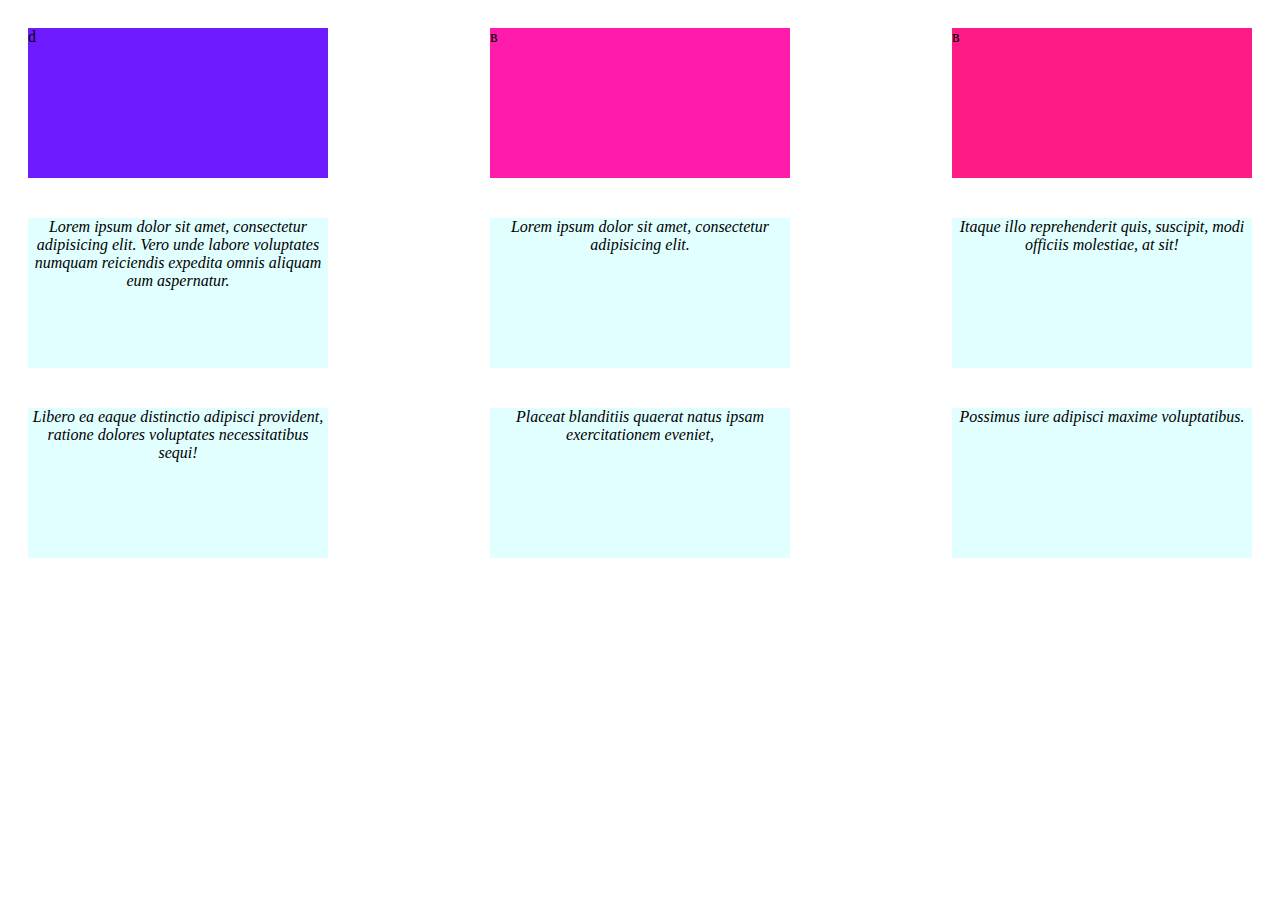
<file: dz2/index.html>
<!DOCTYPE html>
<html lang="en">
<head>
	<meta charset="UTF-8">
	<title>Document</title>
	<link rel="stylesheet/less" type="text/less" href="styles/main.less"/>
	<script src="libs/less.min.js"  type="text/javascript"></script>
</head>
<body>
	<div class="container-colors">
		<div class="container-colors__fiolet">d</div>
		<div class="container-colors__pink">в</div>
		<div class="container-colors__blue">в</div>
	</div>
	<div class="container-text">
		<div class="container-text__row1">
			<div class="text" data-tooltip="tooltip1">
				<span class="tool" data-tooltip="tooltip3">Lorem ipsum dolor sit amet, consectetur adipisicing elit. Vero unde labore voluptates numquam reiciendis expedita omnis aliquam eum aspernatur.
				</span>
			</div>
			<div class="text" data-tooltip="tooltip2">
				<span class="tool" data-tooltip="tooltip3"> Libero ea eaque distinctio adipisci provident, ratione dolores voluptates necessitatibus sequi!
				</span>
			</div>
		</div>
		<div class="container-text__row2">
			<div class="text" >
				<span class="tool" data-tooltip="tooltip3">
					Lorem ipsum dolor sit amet, consectetur adipisicing elit.
				</span>
			</div>
			<div class="text" data-tooltip="tooltip4">
				<span class="tool" data-tooltip="tooltip3">Placeat blanditiis quaerat natus ipsam exercitationem eveniet, 
				</span>
			</div>
		</div>
		<div class="container-text__row3">
			<div class="text" data-tooltip="tooltip5">
				<span class="tool" data-tooltip="tooltip3">Itaque illo reprehenderit quis, suscipit, modi officiis molestiae, at sit!
				</span>
			</div>
			<div class="text" data-tooltip="tooltip6">
				<span class="tool" data-tooltip="tooltip3">Possimus iure adipisci maxime voluptatibus.
				</span>
			</div>
		</div>
	</div>
</body>
</html>
</file>
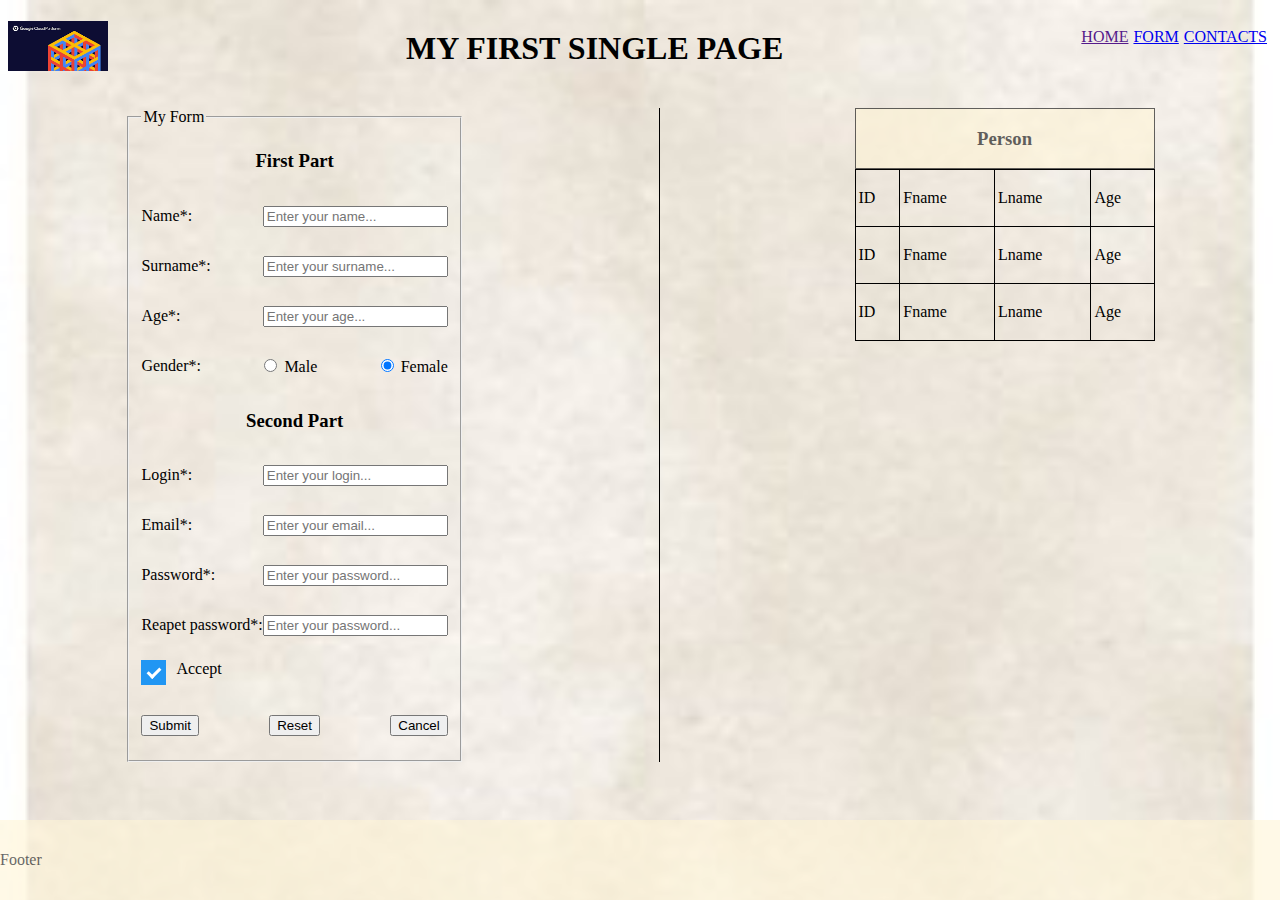
<file: dz1/dz1/index.html>
<!DOCTYPE html>
<html lang="en">
<head>
	<meta charset="UTF-8">
	<title>dz1</title>
	<link rel="stylesheet" href="styles/style.css">
</head>
<body>
<header class="page-header">
		<div>
	<img id="imgLogo" class ="page-header__img-logo"src="images/logo.png" alt="logo">
</div>
<h1 >MY FIRST SINGLE PAGE</h1>
<div class="nav-bar">
	<div class="nav-bar page-header__nav-bar">
		<div class="link nav-bar__link-home">
			<a class="link-home link__color-link" href="">HOME</a>
		</div>
		<div class="link nav-bar__link-form">
			<a class="link-form link__color-link" href="#tablePerson">FORM</a>
		</div>
		<div class="link nav-bar__link-contacts">
			<a class="link-contacts  link__color-link" href="main.html">CONTACTS</a>
		</div>
	</div>
</div>

	</header>

		<div class="container">
		<div class="form">
			<form class="main-form  container__form" action="">
				<fieldset>
					<legend>My Form</legend>
					<div class="first-div">
						<h3 class="first-div__title">First Part</h3>
						<div class="first-div__elem">
							<div>
								<label for="name">Name*:</label>
							</div>
							<div>
								<input type="text" id="name" placeholder="Enter your name..." required>
							</div>
						</div>
						<div class="first-div__elem">
							<div>
								<label for="surname">Surname*:</label>
							</div>
							<div>
								<input type="text" id="surname" placeholder="Enter your surname..." required>
							</div>
						</div>
						<div class="first-div__elem">
							<div>
								<label for="age">Age*:</label>
							</div>
							<div>
								<input type="text" id="age" placeholder="Enter your age..." required>
							</div>
						</div>
						<div class="first-div__elem">
							<div>
								<label for="gender">Gender*:</label>
							</div>
							<div>
								 <label>
    <input type="radio" class="option-input radio" name="gender" checked />
    Male
  </label>
							</div>
							<div>
								 <label>
    <input type="radio" class="option-input radio" name="gender" checked />
    Female
  </label>
							</div>
						</div>
					</div>
					<div class="first-div">
						<h3 class="first-div__title">Second Part</h3>
						<div class="first-div__elem">
							<div>
								<label for="logo">Login*:</label>
							</div>
							<div>
								<input type="text" id="login" placeholder="Enter your login..." required>
							</div>
						</div>
						<div class="first-div__elem">
							<div>
								<label for="email">Email*:</label>
							</div>
							<div>
								<input type="text" id="email" placeholder="Enter your email..." required>
							</div>
						</div>
						<div class="first-div__elem">
							<div>
								<label for="password">Password*:</label>
							</div>
							<div>
								<input type="text" id="password" placeholder="Enter your password..." required>
							</div>
						</div>

						<div class="first-div__elem">
							<div>
								<label for="password2">Reapet password*:</label>
							</div>
							<div>
								<input type="text" id="password2" placeholder="Enter your password..." required>
							</div>
						</div >
						<div class="first-div__elem check">
						<label class="check__label">Accept
  <input type="checkbox" checked="checked">
  <span class="checkmark check__checkmark"></span>
</label>
						</div>
						<div class="first-div__elem">
							<div class="button"><input type="submit" value="Submit"></div>
							<div class="button"><input type="submit" value="Reset"></div>
							<div class="button"><input type="submit" value="Cancel"></div>
						</div>
					</div>	
				</fieldset>
			</form>
		</div>
		<div class="line"></div>
		<div class="main-table container__table" >
			<table class="main-table__person person">
				<caption class="person__label" id="tablePerson"><h3>Person</h3></caption>
				<tr class="person__line">
					<td>ID</td>
					<td>Fname</td>
					<td>Lname</td>
					<td>Age</td>
				</tr>
				<tr>
					<td>ID</td>
					<td>Fname</td>
					<td>Lname</td>
					<td>Age</td>
				</tr>
				<tr>
					<td>ID</td>
					<td>Fname</td>
					<td>Lname</td>
					<td>Age</td>
				</tr>
			</table>
		</div>
	</div>


<footer class="page-footer">
  <p>Footer</p>
</footer>
</body>
</html>
</file>
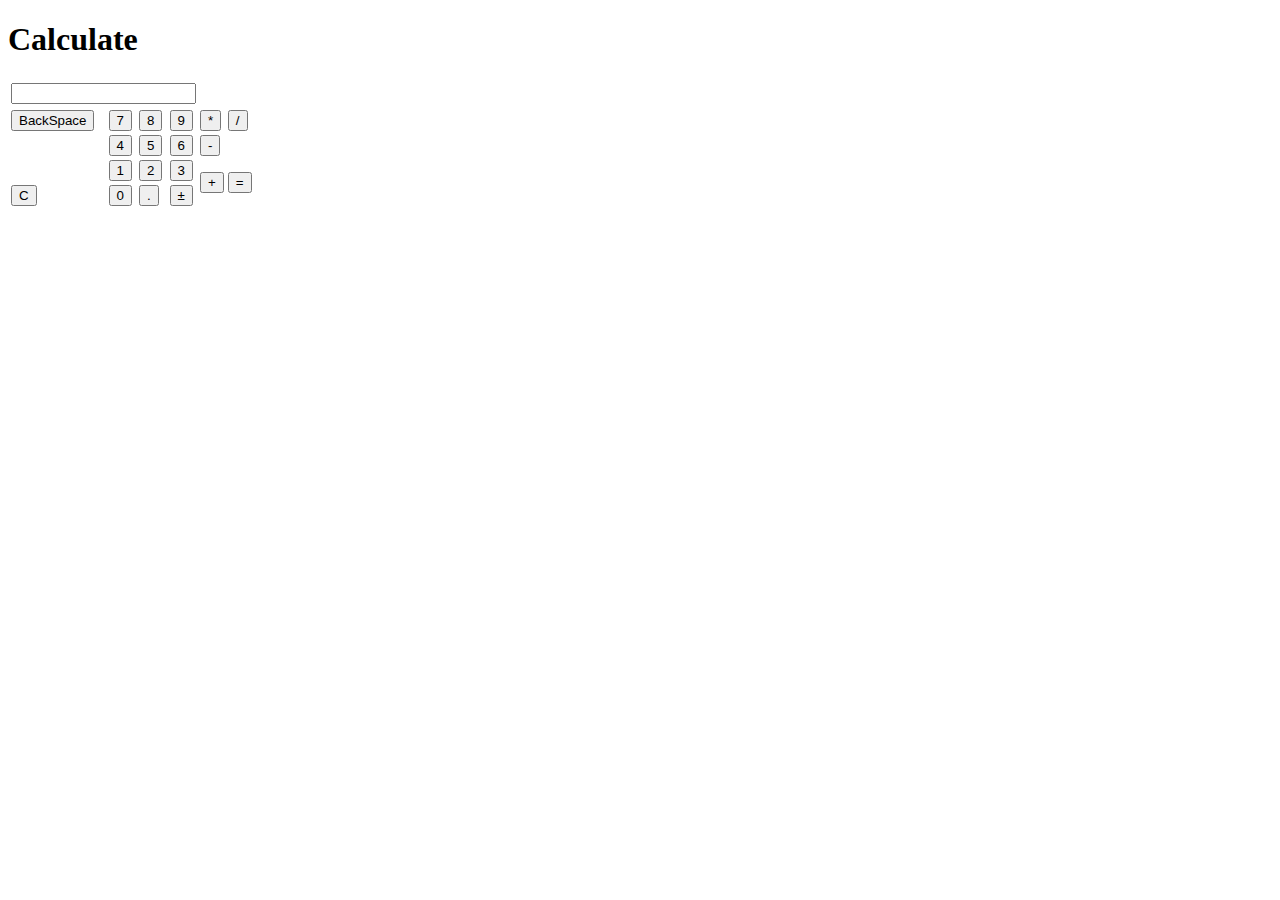
<file: calclatev2.html>
<!DOCTYPE html>
<html>
    <head>
        <meta charset="utf-8">
    </head>
    <title>Calculate</title>
    <!--<style type="text/css">
        table {
            width: 200px;
            border-collapse: collapse;
        }

        input[type="text"] {
            width: 200px;
        }

        input[type="button"] {
            height: 20px;
            width: 50px;
        }
    </style>-->
    <body>
        <script>
            var a = "";
            var b = "";
            var op = "";
            var tmp = "";
            var flag = false;
            var flag2 = false;
            var flag3 = false;
            var negative = "-";
            var re1 = /\.{1}/;
            var lastNum;
            var LastOp;
			
            function clean() {
                textBox1.value = '';
                tmp = "";
                str = "";
            }
			
			
            function Operator(operator1) {
                op = operator1;
                a = parseFloat(Form.textBox1.value);
                textBox1.value ="";
                tmp = '';
                flag = false;
            }
			
			
            function getNegativeNumber() //нешативный знак 
            {
                switch (tmp.indexOf(negative, 0)) {
                case -1:
                    tmp = "-" + tmp;
                    textBox1.value = "";
                    textBox1.value = tmp;
                    flag2 = true;
                    break;
                case 0:
                    tmp = tmp.replace(/\-/, "");
                    textBox1.value = "";
                    textBox1.value = tmp;
                    flag2 = false;
                    break;
                }
            }
			
			
            function CheckNumber(tmp) {
                var check = tmp.length;
                return check;
            }
			
			
            function Control() {
                var control = 7;
                var flag4 = true;
                switch (flag4) {
                case 1:
                    flag4 = false;
                    break;
                case 0:
                    if (flag3 == true)
                        control += 1;
                    if (flag2 == true)
                        control += 1;
                    if (flag2 == false)
                        control -= 1;
                    break;
                }
                return control;
            }
			
			
			
            function GetFromTextBox() {
                return parseFloat(Form.textBox1.value);
            }
			
			function BackSpace()
			{
			var str = Form.textBox1.value;
			        if (str.length>1)
		    Form.textBox1.value=str.substring(0, str.length - 1);
        else
            Form.textBox1.value=0;
			}
			
            function AddToText(str) {
                if (flag) {
                    clean();
                    flag = false;
                }
                if (str == "+/-") {
                    getNegativeNumber();
                    str = "";
                }
                if (str == "." && re1.test(tmp) == true) {
                    alert("Десятичная чать существует!");
                    str = "";
                    flag3 = true;
                }
                var num = CheckNumber(tmp);
                var num2 = Control();
                if (num <= num2) {
                    tmp += str;
                    textBox1.value += str;
                } else {
                    alert("8 разрядов уже есть");
                }
            }
			
            function ff() {
                b = tmp;
                lastOp = op;
                var res = Calculate(a, b, lastOp);
				Form.textBox1.value=+res.toFixed(7);//округление числа res до точности 7, + для целого
                a=res;
                tmp=b;
                op=lastOp;
                flag = true;
            }
			
            function Calculate(a, b, op) {
                var res = 0;
                switch (op) {
                case '+':
                    res = parseFloat(a) + parseFloat(b);
                    break;
                case '-':
                    res = parseFloat(a) - parseFloat(b);
                    break;
                case '*':
                    res = parseFloat(a) * parseFloat(b);
                    break;
                case '/':
                    if (b == 0) {
                        alert("�� ������ �� 0!");
                        break;
                    }
                    res = parseFloat(a) / parseFloat(b);
                    break;
                default:
                    alert("Выберите оперцию и число!!");
                    res = b;
                    break;
                }
                return res;
            }
			
        </script>
        <h1>Calculate</h1>
		
        <form name="Form">
            <table>
                <tr algin="center">
                    <td colspan="4">
                        <input type="text" name="textBox1">
                    </td>
                </tr>
                <tr></tr>
                <tr>
                                        <td>
					<input type="button" name="btnBS" value="BackSpace" onclick='BackSpace()'>
					</td>
                    <td>
                        <input type="button" name="btn7" value="7" onclick='AddToText("7")'>
                    </td>
                    <td>
                        <input type="button" name="btn8" value="8" onclick='AddToText("8")'>
                    </td>
                    <td>
                        <input type="button" name="btn9" value="9" onclick='AddToText("9")'>
                    </td>
                    <td>
                        <input type="button" name="btnMult" value="*" onclick='Operator("*")'>
                    </td>
                    <td>
                        <input type="button" name="btnDiv" value="/" onclick='Operator("/")'>
                    </td>
                </tr>
                <tr>
                    <td></td>
                    <td>
                        <input type="button" name="btn4" value="4" onclick='AddToText("4")'>
                    </td>
                    <td>
                        <input type="button" name="btn5" value="5" onclick='AddToText("5")'>
                    </td>
                    <td>
                        <input type="button" name="btn6" value="6" onclick='AddToText("6")'>
                    </td>
                    <td colspan="2">
                        <input type="button" name="btnMinus" value="-" onclick='Operator("-")'>
                    </td>
                </tr>
                <tr>
                    <td></td>
                    <td>
                        <input type="button" name="btn1" value="1" onclick='AddToText("1")'>
                    </td>
                    <td>
                        <input type="button" name="btn2" value="2" onclick='AddToText("2")'>
                    </td>
                    <td>
                        <input type="button" name="btn3" value="3" onclick='AddToText("3")'>
                    </td>
                    <td rowspan="2">
                        <input type="button" name="btnAr" value="+" onclick='Operator("+")'>
                    </td>
                    <td rowspan="2">
                        <input type="button" name="btnEq" value="=" onclick=' ff()'>
                    </td>
                </tr>
                <tr>

					<td>
                        <input type="button" name="btnClean" value="C" onclick='clean()'>
                    </td>
                    <td>
                        <input type="button" name="btn0" value="0" onclick='AddToText("0")'>
                    </td>
                    <td>
                        <input type="button" name="btnP" value="." onclick='AddToText(".")'>
                    </td>
                    <td>
                        <input type="button" name="btnPM" value="±" onclick='AddToText("+/-")'>
                    </td>
                </tr>
            </table>
        </form>
    </body>
</html>
</file>
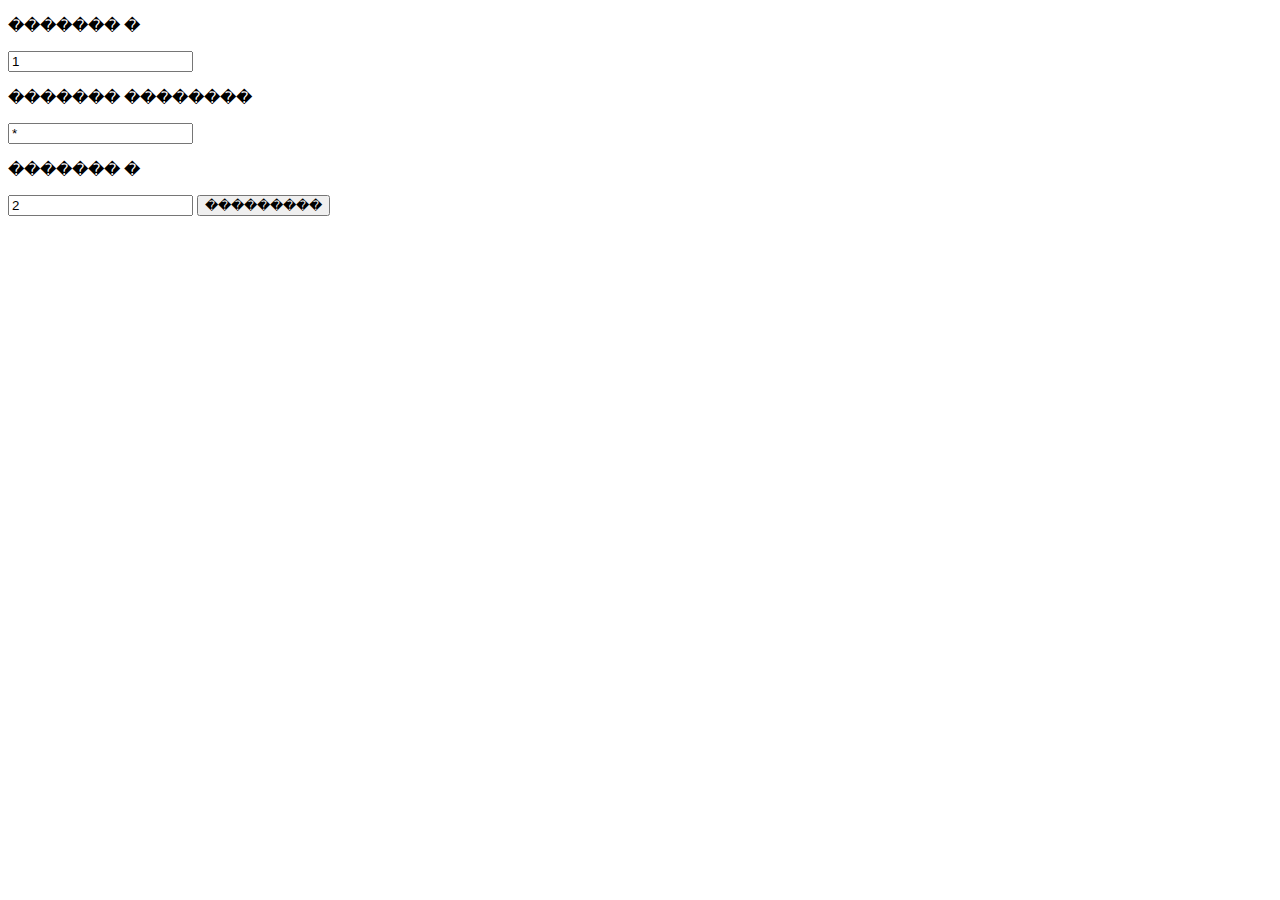
<file: calculate.html>
<!DOCTYPE html>
<html>
<head>
</head>
<title>�����������</title>
<body>
<p>������� �</p>
<input type="text" value="1" id="txt1">
<p>������� ��������</p>
<input type="text" value="*" id="txt2">
<p>������� �</p>
<input type="text" value="2" id="txt3">
<input type="button" value="���������" id="but1">
<!--<input type="button" value="Hello" onclick="alert('My')">-->

  <!--<script src="calcul.js"></script>-->
  <script>
  var a= Number(document.getElementById('txt1'));
  var op=document.getElementById('txt2');
  var b= Number(document.getElementById('txt3'));
  function calulat(a,b, op)
  {
  var res;
  switch(op)
  {
  case '+':
	res=a+b;
	break;
  case '-':
	res=a-b;
	break;
	case '*':
		res=a*b;
		break;
	case '/':
		if(a==0)
			alert('error')
		res=a/b;	
		break;
	}
 return res;
 }
  document.getElementById('but1').onclick=alert("������")
 
  </script>
</body>
</html>
</file>
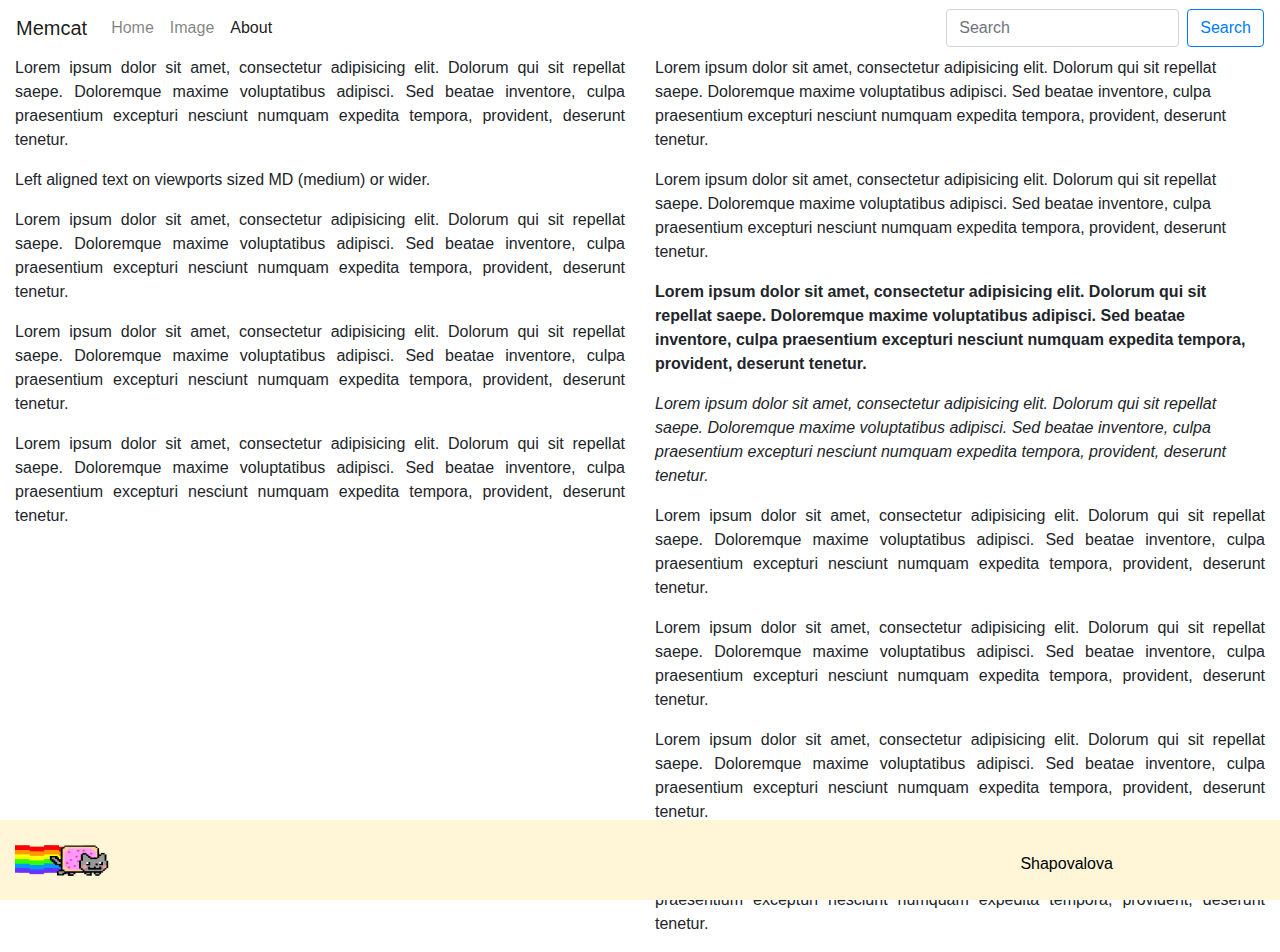
<file: dz3/about.html>
<!DOCTYPE html>
<html lang="en">
<head>
	<meta charset="UTF-8">
	<title>About</title>
	<link rel="stylesheet" type="text/css" href="style/bootstrap.min.css">
	<link rel="stylesheet" href="style/main.css">
</head>
<body>
	<nav class="navbar navbar-expand-lg navbar-light navbar-background">
		<a class="navbar-brand" href="index.html">Memcat</a>
		<button class="navbar-toggler" type="button" data-toggle="collapse" data-target="#navbarSupportedContent" aria-controls="navbarSupportedContent" aria-expanded="false" aria-label="Toggle navigation">
			<span class="navbar-toggler-icon"></span>
		</button>

		<div class="collapse navbar-collapse" id="navbarSupportedContent">
			<ul class="navbar-nav mr-auto nav-pills">
				<li class="nav-item ">
					<a class="nav-link" href="index.html">Home <span class="sr-only">(current)</span></a>
				</li>
				<li class="nav-item">
					<a class="nav-link" href="image.html">Image</a>
				</li>

				<li class="nav-item active">
					<a class="nav-link" href="about.html">About</a>
				</li>
			</ul>
			<form class="form-inline my-2 my-lg-0">
				<input class="form-control mr-sm-2" type="search" placeholder="Search" aria-label="Search">
				<button class="btn btn-outline-primary my-2 my-sm-0" type="submit">Search</button>
			</form>
		</div>
	</nav>
	<div class="container-fluid">
		<div class="row">
			<div class="col-lg-6">
				<p class="text-justify">Lorem ipsum dolor sit amet, consectetur adipisicing elit. Dolorum qui sit repellat saepe. Doloremque maxime voluptatibus adipisci. Sed beatae inventore, culpa praesentium excepturi nesciunt numquam expedita tempora, provident, deserunt tenetur.</p>
				<p class="text-md-left">Left aligned text on viewports sized MD (medium) or wider.</p>
				<p class="text-justify">Lorem ipsum dolor sit amet, consectetur adipisicing elit. Dolorum qui sit repellat saepe. Doloremque maxime voluptatibus adipisci. Sed beatae inventore, culpa praesentium excepturi nesciunt numquam expedita tempora, provident, deserunt tenetur.</p>
				<p class="text-justify">Lorem ipsum dolor sit amet, consectetur adipisicing elit. Dolorum qui sit repellat saepe. Doloremque maxime voluptatibus adipisci. Sed beatae inventore, culpa praesentium excepturi nesciunt numquam expedita tempora, provident, deserunt tenetur.</p>
				<p class="text-justify">Lorem ipsum dolor sit amet, consectetur adipisicing elit. Dolorum qui sit repellat saepe. Doloremque maxime voluptatibus adipisci. Sed beatae inventore, culpa praesentium excepturi nesciunt numquam expedita tempora, provident, deserunt tenetur.</p>
			</div>
			<div class="col-lg-6">
				<p class="font-weight-light">Lorem ipsum dolor sit amet, consectetur adipisicing elit. Dolorum qui sit repellat saepe. Doloremque maxime voluptatibus adipisci. Sed beatae inventore, culpa praesentium excepturi nesciunt numquam expedita tempora, provident, deserunt tenetur.</p>
				<p class="font-weight-normal">Lorem ipsum dolor sit amet, consectetur adipisicing elit. Dolorum qui sit repellat saepe. Doloremque maxime voluptatibus adipisci. Sed beatae inventore, culpa praesentium excepturi nesciunt numquam expedita tempora, provident, deserunt tenetur.</p>
				<p class="font-weight-bold">Lorem ipsum dolor sit amet, consectetur adipisicing elit. Dolorum qui sit repellat saepe. Doloremque maxime voluptatibus adipisci. Sed beatae inventore, culpa praesentium excepturi nesciunt numquam expedita tempora, provident, deserunt tenetur.</p>
				<p class="font-italic">Lorem ipsum dolor sit amet, consectetur adipisicing elit. Dolorum qui sit repellat saepe. Doloremque maxime voluptatibus adipisci. Sed beatae inventore, culpa praesentium excepturi nesciunt numquam expedita tempora, provident, deserunt tenetur.</p>
				<p class="text-justify">Lorem ipsum dolor sit amet, consectetur adipisicing elit. Dolorum qui sit repellat saepe. Doloremque maxime voluptatibus adipisci. Sed beatae inventore, culpa praesentium excepturi nesciunt numquam expedita tempora, provident, deserunt tenetur.</p>
				<p class="text-justify">Lorem ipsum dolor sit amet, consectetur adipisicing elit. Dolorum qui sit repellat saepe. Doloremque maxime voluptatibus adipisci. Sed beatae inventore, culpa praesentium excepturi nesciunt numquam expedita tempora, provident, deserunt tenetur.</p>
				<p class="text-justify">Lorem ipsum dolor sit amet, consectetur adipisicing elit. Dolorum qui sit repellat saepe. Doloremque maxime voluptatibus adipisci. Sed beatae inventore, culpa praesentium excepturi nesciunt numquam expedita tempora, provident, deserunt tenetur.</p>
				<p class="text-justify">Lorem ipsum dolor sit amet, consectetur adipisicing elit. Dolorum qui sit repellat saepe. Doloremque maxime voluptatibus adipisci. Sed beatae inventore, culpa praesentium excepturi nesciunt numquam expedita tempora, provident, deserunt tenetur.</p>
			</div>

		</div>
	</div>
	<footer class=" container-fluid page-footer">
		<div class="row algin-div mt-3">
			<div class="col-md-8 col-sm-6 col-xs-6 ">
				<img id="imgLogo" src="images/logo.png" alt="logo"/>

			</div>
			<div class="col-md-4 col-sm-6 col-xs-6 mt-3">Shapovalova</div>
		</footer>
	</body>
	<script src="https://code.jquery.com/jquery-3.2.1.slim.min.js" integrity="sha384-KJ3o2DKtIkvYIK3UENzmM7KCkRr/rE9/Qpg6aAZGJwFDMVNA/GpGFF93hXpG5KkN" crossorigin="anonymous"></script>
	<script src="https://cdnjs.cloudflare.com/ajax/libs/popper.js/1.12.9/umd/popper.min.js" integrity="sha384-ApNbgh9B+Y1QKtv3Rn7W3mgPxhU9K/ScQsAP7hUibX39j7fakFPskvXusvfa0b4Q" crossorigin="anonymous"></script>
	<script src="https://maxcdn.bootstrapcdn.com/bootstrap/4.0.0/js/bootstrap.min.js" integrity="sha384-JZR6Spejh4U02d8jOt6vLEHfe/JQGiRRSQQxSfFWpi1MquVdAyjUar5+76PVCmYl" crossorigin="anonymous"></script>
	</html>
</file>
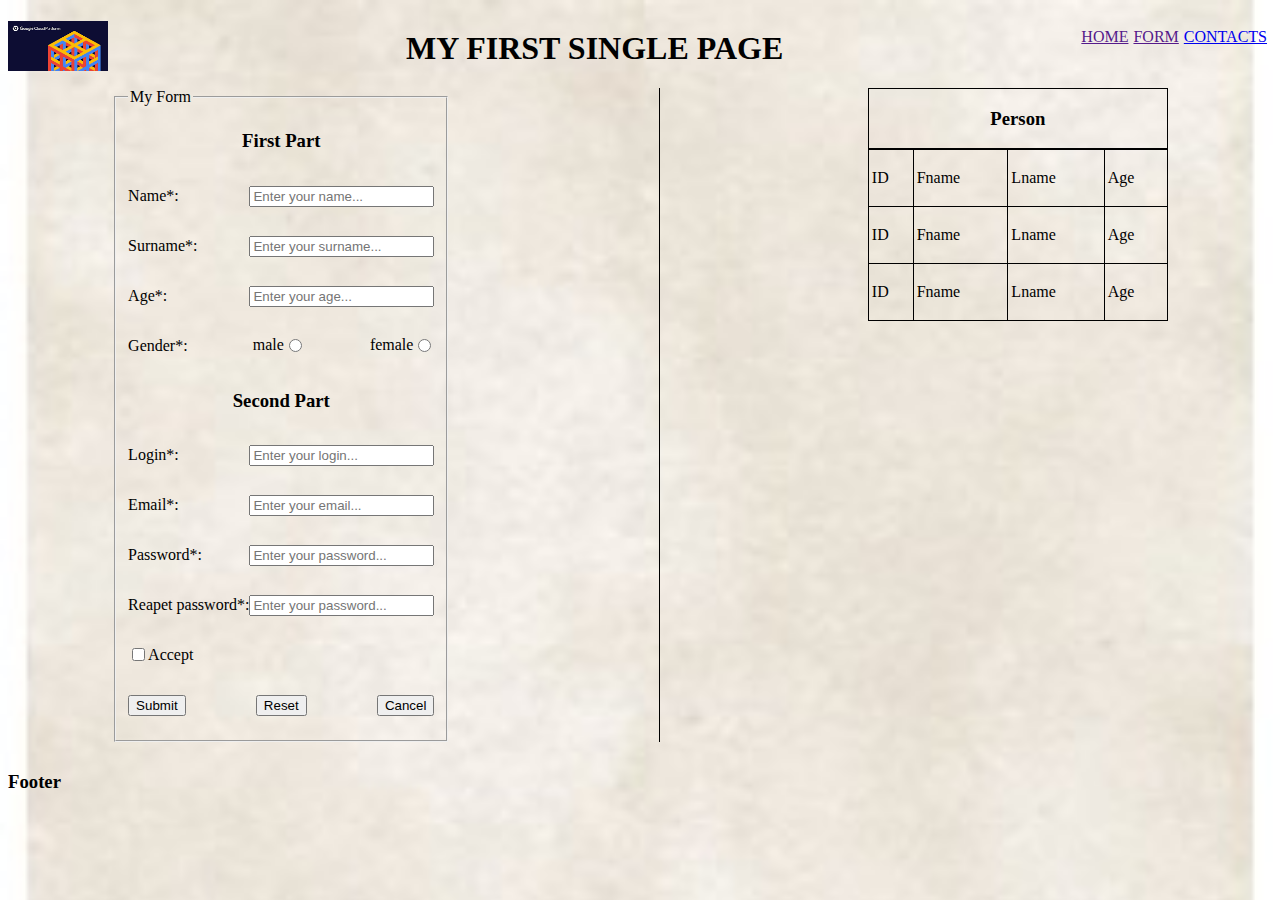
<file: lessonCss/main.html>
<!DOCTYPE html>
<html lang="en">
<head>
	<meta charset="UTF-8">
	<title>Document</title>
	<link rel="stylesheet" href="styles/style.css">
</head>
<body>



	<header class="page-header">
		<div>
			<img id="imgLogo" class ="page-header__img-logo"src="images/logo.png" alt="logo">
		</div>
		<h1 >MY FIRST SINGLE PAGE</h1>
		<div class="nav-bar">
			<div class="nav-bar page-header__nav-bar">
				<div class="link nav-bar__link-home">
					<a class="link-home link__color-link" href="">HOME</a>
				</div>
				<div class="link nav-bar__link-form">
					<a class="link-form link__color-link" href="">FORM</a>
				</div>
				<div class="link nav-bar__link-contacts">
					<a class="link-contacts  link__color-link" href="NewFile.html">CONTACTS</a>
				</div>
			</div>
		</div>

	</header>

	<div class="container">
		<div class="form">
			<form class="main-form  container__form" action="">
				<fieldset>
					<legend>My Form</legend>
					<div class="first-div">
						<h3 class="first-div__title">First Part</h3>
						<div class="first-div__elem">
							<div>
								<label for="name">Name*:</label>
							</div>
							<div>
								<input type="text" id="name" placeholder="Enter your name..." required>
							</div>
						</div>
						<div class="first-div__elem">
							<div>
								<label for="surname">Surname*:</label>
							</div>
							<div>
								<input type="text" id="surname" placeholder="Enter your surname..." required>
							</div>
						</div>
						<div class="first-div__elem">
							<div>
								<label for="age">Age*:</label>
							</div>
							<div>
								<input type="text" id="age" placeholder="Enter your age..." required>
							</div>
						</div>
						<div class="first-div__elem">
							<div>
								<label for="gender">Gender*:</label>
							</div>
							<div>
								<label for="male">male</label>
								<input type="radio" name="gender" id="male" required>
							</div>
							<div>
								<label for="female">female</label>
								<input type="radio" name="gender" id="female" required>
							</div>
						</div>
					</div>
					<div class="first-div">
						<h3 class="first-div__title">Second Part</h3>
						<div class="first-div__elem">
							<div>
								<label for="logo">Login*:</label>
							</div>
							<div>
								<input type="text" id="login" placeholder="Enter your login..." required>
							</div>
						</div>
						<div class="first-div__elem">
							<div>
								<label for="email">Email*:</label>
							</div>
							<div>
								<input type="text" id="email" placeholder="Enter your email..." required>
							</div>
						</div>
						<div class="first-div__elem">
							<div>
								<label for="password">Password*:</label>
							</div>
							<div>
								<input type="text" id="password" placeholder="Enter your password..." required>
							</div>
						</div>

						<div class="first-div__elem">
							<div>
								<label for="password2">Reapet password*:</label>
							</div>
							<div>
								<input type="text" id="password2" placeholder="Enter your password..." required>
							</div>
						</div >
						<div class="first-div__elem check">
							<div>
								<input type="checkbox" name="accept" id="accept">
							</div>
							<div><label for="accept" >Accept</label></div>
						</div>
						<div class="first-div__elem">
							<div class="button"><input type="submit" value="Submit"></div>
							<div class="button"><input type="submit" value="Reset"></div>
							<div class="button"><input type="submit" value="Cancel"></div>
						</div>
					</div>	
				</fieldset>
			</form>
		</div>
		<div class="line"></div>
		<div class="main-table container__table">
			<table>
				<caption><h3>Person</h3></caption>
				<tr>
					<td>ID</td>
					<td>Fname</td>
					<td>Lname</td>
					<td>Age</td>
				</tr>
				<tr>
					<td>ID</td>
					<td>Fname</td>
					<td>Lname</td>
					<td>Age</td>
				</tr>
				<tr>
					<td>ID</td>
					<td>Fname</td>
					<td>Lname</td>
					<td>Age</td>
				</tr>
			</table>
		</div>
	</div>
	<footer class="page-footer">
		<h3>Footer</h3>
	</footer>
</body>
<script type="text/javascript"></script>
</html>
</file>
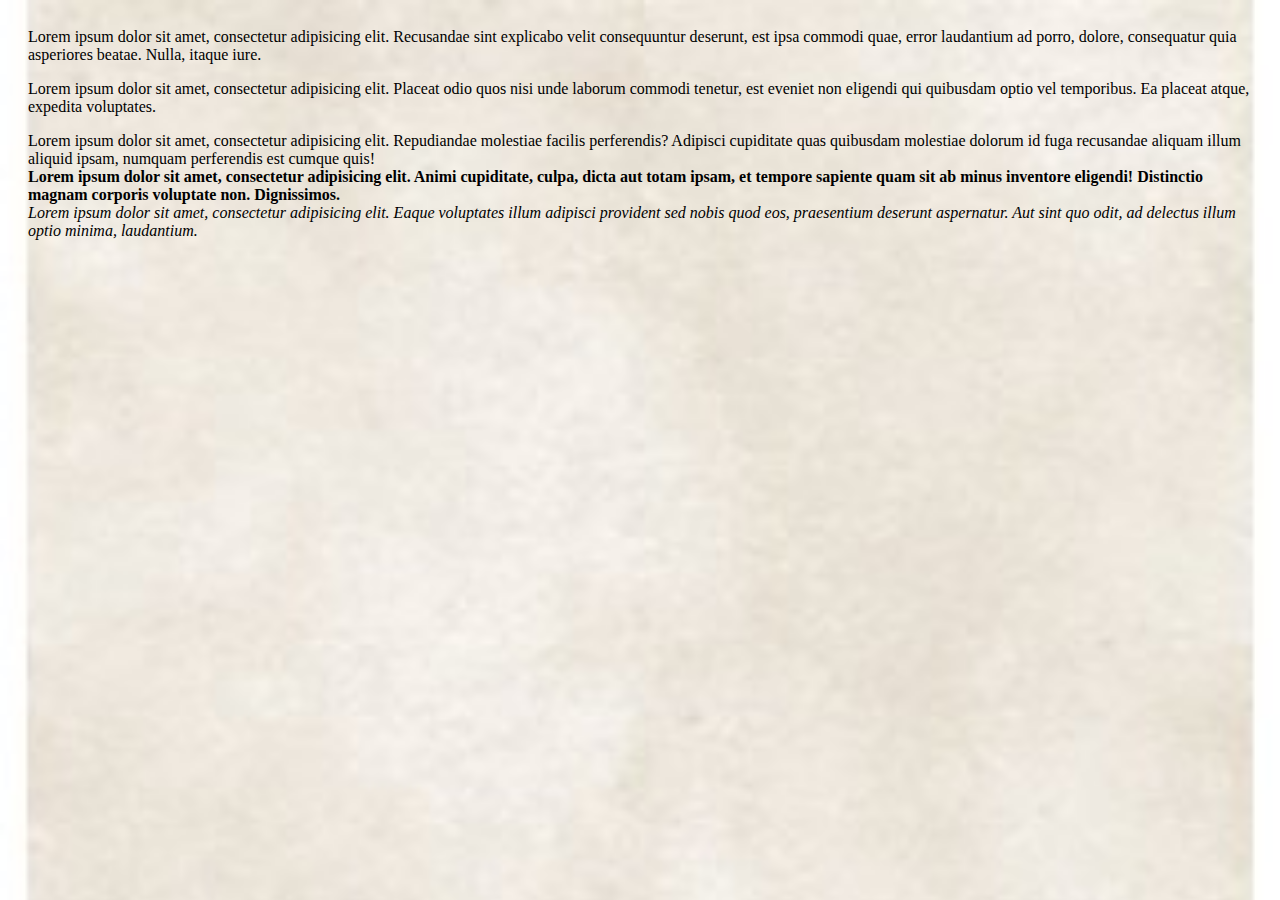
<file: dz1/dz1/main.html>
<!DOCTYPE html>
<html lang="en">
<head>
	<meta charset="UTF-8">
		<link rel="stylesheet" href="styles/style.css">
	<title>	</title>
</head>
<body>
	<div class="container">
		<div>Lorem ipsum dolor sit amet, consectetur adipisicing elit. Recusandae sint explicabo velit consequuntur deserunt, est ipsa commodi quae, error laudantium ad porro, dolore, consequatur quia asperiores beatae. Nulla, itaque iure.</div>
		<p>Lorem ipsum dolor sit amet, consectetur adipisicing elit. Placeat odio quos nisi unde laborum commodi tenetur, est eveniet non eligendi qui quibusdam optio vel temporibus. Ea placeat atque, expedita voluptates.</p>
		<span>Lorem ipsum dolor sit amet, consectetur adipisicing elit. Repudiandae molestiae facilis perferendis? Adipisci cupiditate quas quibusdam molestiae dolorum id fuga recusandae aliquam illum aliquid ipsam, numquam perferendis est cumque quis!</span>
		<b>	Lorem ipsum dolor sit amet, consectetur adipisicing elit. Animi cupiditate, culpa, dicta aut totam ipsam, et tempore sapiente quam sit ab minus inventore eligendi! Distinctio magnam corporis voluptate non. Dignissimos.</b>
		<em>Lorem ipsum dolor sit amet, consectetur adipisicing elit. Eaque voluptates illum adipisci provident sed nobis quod eos, praesentium deserunt aspernatur. Aut sint quo odit, ad delectus illum optio minima, laudantium.</em>
	</div>
</body>
</html>
</file>
<file: dz1/dz1/styles/style.css>
body{
	background-image: url(../images/background.jpg);
	background-size: 100%;
	background-repeat: no-repeat;
}

.main-table__person
{
	width: 300px;
		height: 50px;
	border-collapse: collapse;
}
td,th{
	padding: 3px;
	height: 50px;
	border: 1px solid black;
}
.person__label{
		border: 1px solid black;
		 opacity: .6;
		background: rgba(255,245,215,1);
}
.page-header{
	height: 80px;
	display: flex;
	flex direction: row;
	justify-content: space-between;
	align-items: center;
	flex-shrink: 0;
	flex-wrap: nowrap;
}

.container{
	display: flex;
	flex-direction: row;
	justify-content: space-around;
	flex-wrap: wrap;
	align-content: center;
	overflow: auto;
	 padding: 20px;
  padding-bottom: 80px;

}
.page-footer{
	height: 80px;
	display: flex;
	flex direction: column;
	justify-content: space-between;
	align-items: center;
	flex-shrink: 0;
	flex-wrap: nowrap;

	}
#imgLogo{
	width: 100px;
	height: 50px;

}
.nav-bar{
	display: flex;
	flex-direction: row;
	justify-content: space-between;
	align-items: center;
}
.nav-bar__text{
	position: absolute;
	left:50%;
}
.link{
	margin-right: 5px;
}

.nav-bar__link-home{
	height: 40px;
}
.nav-bar__link-form{
	height: 40px;
}
.nav-bar__link-contacts{
	height: 40px;
}
.main-form{

	display: flex;
	flex-direction: column;
	flex-wrap: nowrap;
	overflow: auto;
	min-height: 2em;
	float: left;

}

.first-div{

	flex-direction: row;
	flex-direction: column;
}
.first-div__elem
{
	display: flex;
	flex-direction: row;
	height: 50px;
	align-items: center;
	justify-content: space-between;
	clear: both;
	text-align: right;
}
label{
	float: left;
}
.check{
	display: flex;
	flex-direction: row;
	justify-content: flex-start;
	align-items: center;
}
.first-div__title{
text-align:center;
}
.line{
		border-right: 1px solid;
}

/* The container */
.check__label {
    display: block;
    position: relative;
    padding-left: 35px;
    margin-bottom: 12px;
    cursor: pointer;
    -webkit-user-select: none;
    -moz-user-select: none;
    -ms-user-select: none;
    user-select: none;
}

/* Hide the browser's default checkbox */
.check__label input {
    position: absolute;
    opacity: 0;
    cursor: pointer;
}

/* Create a custom checkbox */
.checkmark {
    position: absolute;
    top: 0;
    left: 0;
    height: 25px;
    width: 25px;
    background-color: #eee;
}

/* On mouse-over, add a grey background color */
.check__label:hover input ~ .checkmark {
    background-color: #ccc;
}

/* When the checkbox is checked, add a blue background */
.check__label input:checked ~ .checkmark {
    background-color: #2196F3;
}

/* Create the checkmark/indicator (hidden when not checked) */
.checkmark:after {
    content: "";
    position: absolute;
    display: none;
}

/* Show the checkmark when checked */
.check__label input:checked ~ .checkmark:after {
    display: block;
}

/* Style the checkmark/indicator */
.check__label .checkmark:after {
    left: 9px;
    top: 5px;
    width: 5px;
    height: 10px;
    border: solid white;
    border-width: 0 3px 3px 0;
    -webkit-transform: rotate(45deg);
    -ms-transform: rotate(45deg);
    transform: rotate(45deg);
}

.page-footer{
	height: 80px;
	 margin-top: -80px;
	position: fixed;
		 opacity: .6;
		background: rgba(255,245,215,1);
   left: 0;
   bottom: 0;
   width: 100%;
   color: black;
   text-align: center;
}
</file>
<file: dz3/style/main.css>
.navbar-background{
  /* background-color: #6633ff; */ 
}

#imgLogo{
	width: 100px;
	height: 50px;
}
.colors{
    height: 100px;
}
.carousel-fixed-size{
 width:100%;
 height: 500px !important;
}
.slider-size{
	width:100%;
	height: 500px;
}
.housesCarouselImg img{
  width: auto;
  min-width: initial;
  max-height: 500px;
}
.color1{
   background-color: black;
}
.page-footer{
    height: 80px;
    margin-top: -80px;
    position: fixed;
    background: rgba(255,245,215,1);
    left: 0;
    bottom: 0;
    width: 100%;
    color: black;
    text-align: center;
} 
.algin-div{
    align:center ;
}
.page-footer img{
    float: left; /* Выравнивание по правому краю */
}
.col-md-3 img{
    width: 200px;
    height: 200px;
}
</file>
<file: lessonCss/styles/style.css>
body{
	background-image: url(../images/background.jpg);
	background-size: 100%;
	background-repeat: no-repeat;
}
table
{
	width: 300px;
		height: 50px;
	border-collapse: collapse;
}
td,th{
	padding: 3px;
	height: 50px;
	border: 1px solid black;
}
caption{
		border: 1px solid black;

}
.page-header{
	height: 80px;
	display: flex;
	flex direction: row;
	justify-content: space-between;
	align-items: center;
	flex-shrink: 0;
	flex-wrap: nowrap;
}
.checkmark{
  position: absolute;
  top: 0;
  left: 0;
  height: 25px;
  width: 25px;
  background-color: #eee;
}

.container{
	display: flex;
	flex-direction: row;
	justify-content: space-around;
	flex-wrap: wrap;
	align-content: center;
	overflow: auto;
}
.page-footer{
	height: 80px;
	display: flex;
	flex direction: column;
	justify-content: space-between;
	align-items: center;
	flex-shrink: 0;
	flex-wrap: nowrap;

	}
#imgLogo{
	width: 100px;
	height: 50px;

}
.nav-bar{
	display: flex;
	flex-direction: row;
	justify-content: space-between;
	align-items: center;
}
.nav-bar__text{
	position: absolute;
	left:50%;
}
.link{
	margin-right: 5px;
}

.nav-bar__link-home{
	height: 40px;
}
.nav-bar__link-form{
	height: 40px;
}
.nav-bar__link-contacts{
	height: 40px;
}*/
.main-form{

	display: flex;
	flex-direction: column;
	flex-wrap: nowrap;
	overflow: auto;
	min-height: 2em;
	float: left;

}

.first-div{

	flex-direction: row;
	flex-direction: column;
}
.first-div__elem
{
	display: flex;
	flex-direction: row;
	height: 50px;
	align-items: center;
	justify-content: space-between;
	clear: both;
	text-align: right;
}
label{
	float: left;
}
.check{
	display: flex;
	flex-direction: row;
	justify-content: flex-start;
	align-items: center;
}
.first-div__title{
text-align:center;
}
.line{
		border-right: 1px solid;
}

/*.first-div__elem:nth-child(odd){
	background-color: yellow;
}
.first-div__elem:nth-child(even){
	background-color: red;
	}

	.link-home:visited{
		color:green;
	}
	.link-form:active{
		color: pink;
	}
	.link-contacts:hover{
		color: black;
	}


	.first-div__title:before{
		content: open-quote;
	}

	.first-div__title:after{
		content: close-quote;
	}
*/
</file>
